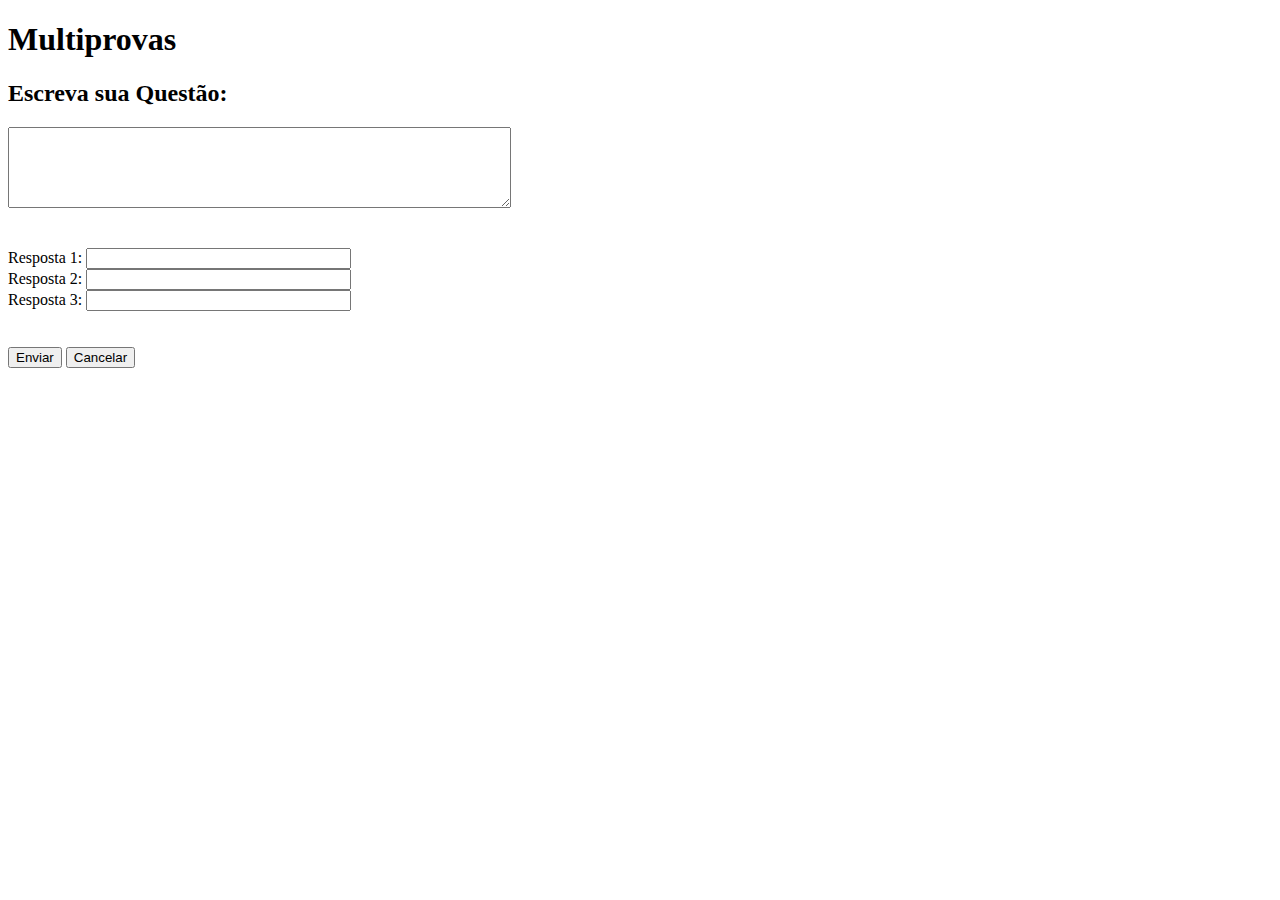
<file: index.html>
<!DOCTYPE html>
<html lang="en">

<head>
    <meta charset="UTF-8">
    <meta http-equiv="X-UA-Compatible" content="IE=edge">
    <meta name="viewport" content="width=device-width, initial-scale=1.0">
    <title>Multiprovas</title>
</head>

<body>
    <h1 id="titulo-da-pagina">Multiprovas</h1>

    <form action="./cadastrar_perguntas.php" method="post">
        <h2>Escreva sua Questão:</h2>
        <textarea name="pergunta" id="pergunta" cols="60" rows="5"></textarea><br>
        <br /><br />
        <label for="resposta">Resposta 1:</label>
        <input type="text" id="resposta1" name="resposta1" size="30"><br>
        <label for="resposta">Resposta 2:</label>
        <input type="text" id="resposta2" name="resposta2" size="30"><br>
        <label for="resposta">Resposta 3:</label>
        <input type="text" id="resposta3" name="resposta3" size="30"><br>
        <br /><br />
        <input type="submit" value="Enviar">
        <input type="reset" value="Cancelar">
    </form>

</body>

</html>
</file>
